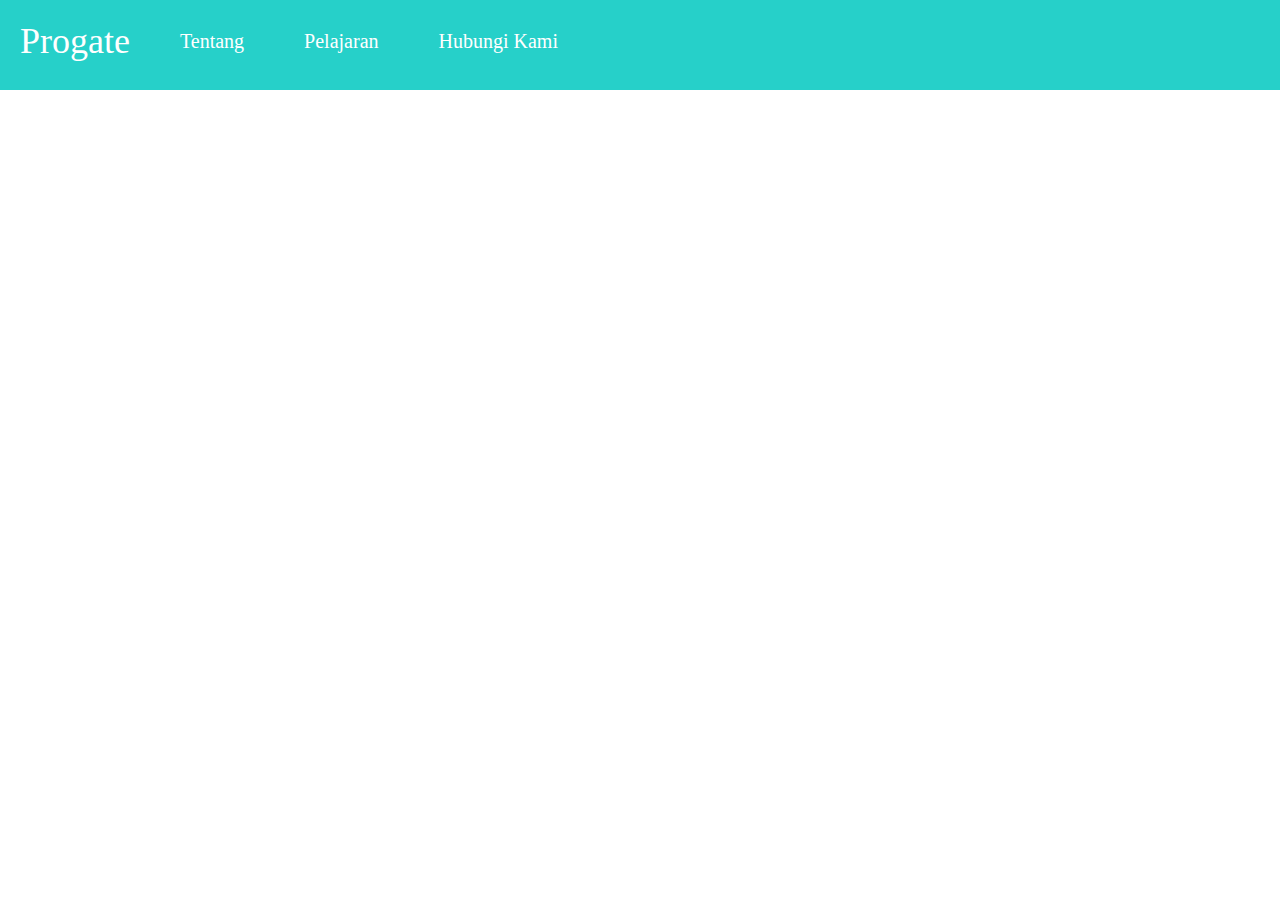
<file: HTML Dojo 1/page1/index.html>
<!DOCTYPE html>
<html>
  <head>
    <meta charset="utf-8">
    <title>Progate</title>
    <link rel="stylesheet" href="stylesheet.css">
  </head>
  <body>
    <!-- Ketik code Anda di bawah -->
    <div class="header">
      <div class="header-logo">Progate</div>
     <div class="header-list">
       <ul>
         <li>Tentang</li>
         <li>Pelajaran</li>
         <li>Hubungi Kami</li>
       </ul>
       
     </div>
    </div>
  </body>
</html>
</file>
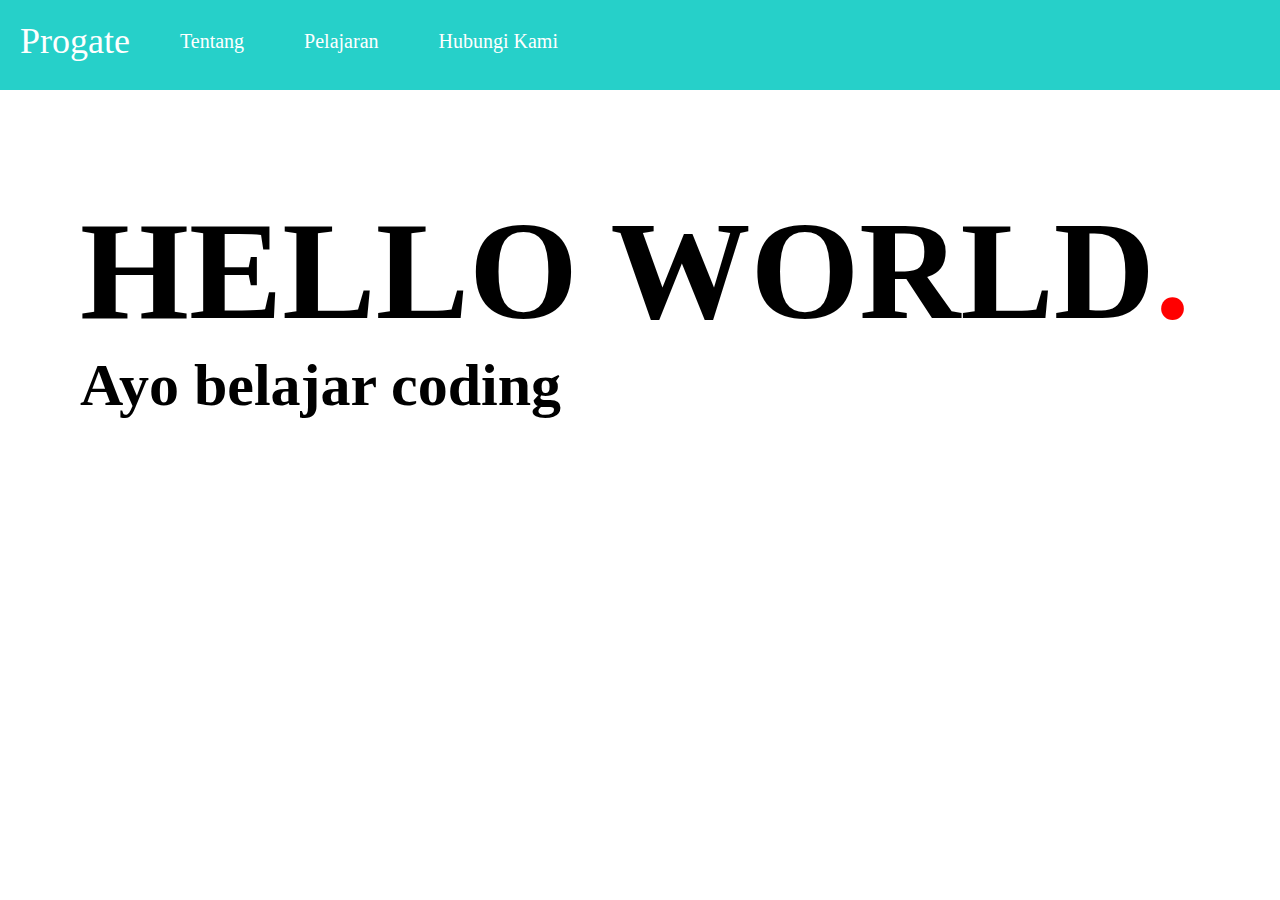
<file: HTML Dojo 1/page2/index.html>
<!DOCTYPE html>
<html>
  <head>
    <meta charset="utf-8">
    <title>Progate</title>
    <link rel="stylesheet" href="stylesheet.css">
  </head>
  <body>
    <!-- Ketik code Anda di bawah -->
    <div class="header">
      <div class="header-logo">Progate</div>
     <div class="header-list">
       <ul>
         <li>Tentang</li>
         <li>Pelajaran</li>
         <li>Hubungi Kami</li>
       </ul>
     </div>
    </div>
    <div class="main">
      <h1>HELLO WORLD<span>.</span></h1>
      <h2>Ayo belajar coding</h2>
    </div>
  </body>
</html>
</file>
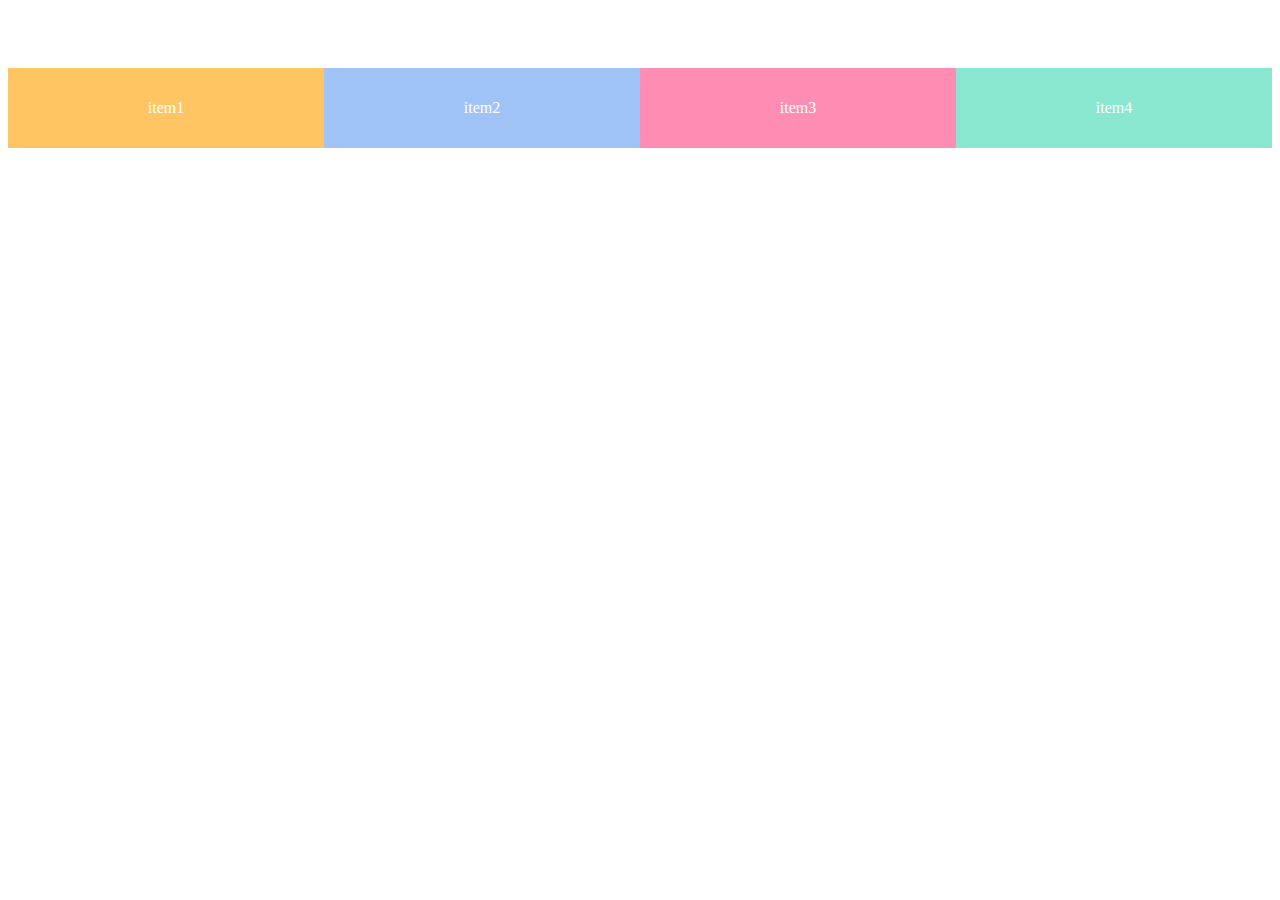
<file: HTML Flexbox/page1/index.html>
<!DOCTYPE html>
<html>
  <head>
    <meta charset="utf-8">
    <title>Flexbox</title>
    <link rel="stylesheet" href="stylesheet.css">
  </head>
  <body>
    <ul class="flex-list">
      <li class="li1">item1</li>
      <li class="li2">item2</li>
      <li class="li3">item3</li>
      <li class="li4">item4</li>
    </ul>
  </body>
</html>
</file>
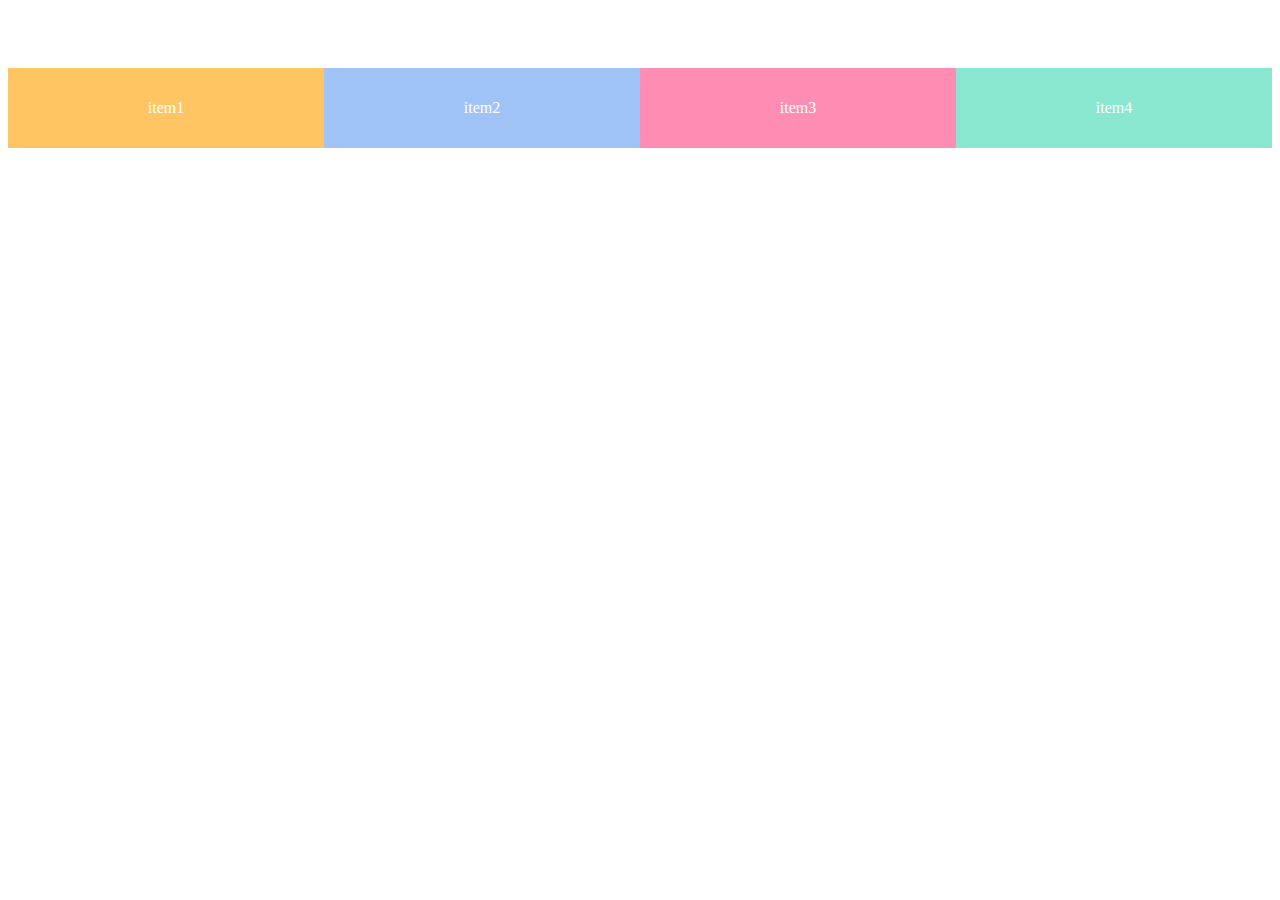
<file: HTML Flexbox/page6/index.html>
<!DOCTYPE html>
<html>
  <head>
    <meta charset="utf-8">
    <title>Flexbox</title>
    <link rel="stylesheet" href="stylesheet.css">
  </head>
  <body>
    <ul class="flex-list">
      <li class="li1">item1</li>
      <li class="li2">item2</li>
      <li class="li3">item3</li>
      <li class="li4">item4</li>
    </ul>
  </body>
</html>
</file>
<file: HTML Flexbox/page1/stylesheet.css>
ul {
  list-style: none;
  margin: 0px;
  padding: 60px 0px;
  text-align: center;
}
li {
  color: white;
  height: 80px;
  line-height: 80px;
}
.li1 {
  background-color: #ffc562;
}
.li2 {
  background-color: #a0c3f7;
}
.li3 {
  background-color: #ff8db3;
}
.li4 {
  background-color: #88e7ce;
}

.flex-list {
  display: flex;
}
.flex-list li {
  flex: auto;
}
@media (max-width: 1000px) {
  .flex-list {
    flex-wrap: wrap;
  }
  .flex-list li {
    width: 50%;
  }
}
@media (max-width: 670px) {
  .flex-list {
    flex-direction: column;
  }
  .flex-list li {
    margin: 0 auto;
  }
}
</file>
<file: HTML Flexbox/page6/stylesheet.css>
ul {
  list-style: none;
  margin: 0px;
  padding: 60px 0px;
  text-align: center;
}
li {
  color: white;
  height: 80px;
  line-height: 80px;
}
.li1 {
  background-color: #ffc562;
}
.li2 {
  background-color: #a0c3f7;
}
.li3 {
  background-color: #ff8db3;
}
.li4 {
  background-color: #88e7ce;
}

.flex-list {
  display: flex;
}
.flex-list li {
  flex: auto;
}

/* Tata letak untuk Tablet */
@media (max-width: 1000px) {
  .flex-list {
    flex-wrap: wrap;
  }
  .flex-list li {
    width: 50%;
  }
}

/* Tata letak untuk Smartphone */
/* Tetapkan lebar breakpoint ke 670px dan di bawahnya ke media query */
@media (max-width:670px) {
  /* Tetapkan flex-direction milik .flex-list */
  .flex-list{
    flex-direction:column;
  }
  
  /* Tetapkan margin dari .flex-list li ke 0 auto */
  .flex-list li{
  margin:0 auto;
  }
}
</file>
<file: HTML Dojo 1/page1/stylesheet.css>
/* Reset CSS (JANGAN DIHAPUS) */
html, body,
ul, ol, li,
h1, h2, h3, h4, h5, h6, p,
form, input, div {
  margin: 0;
  padding: 0;
}

body {
  font-family: "Avenir Next";
}

li {
  list-style: none;
}

/* Ketik code Anda di bawah */
.header{
  background-color: #26d0c9;
    color: #fff;
    height: 90px;
    display:block;
}
.header-logo{
  float:left;
  font-size:36px;
  padding:20px;
}
.header-list li{
  float:left;
  font-size:20px;
  padding:30px;
}
</file>
<file: HTML Dojo 1/page2/stylesheet.css>
/* Reset CSS (JANGAN DIHAPUS) */
html, body,
ul, ol, li,
h1, h2, h3, h4, h5, h6, p,
form, input, div {
  margin: 0;
  padding: 0;
}

body {
  font-family: "Avenir Next";
}

li {
  list-style: none;
}

/* Ketik code Anda di bawah */
.header{
  background-color: #26d0c9;
    color: #fff;
    height: 90px;
    display:block;
}
.header-logo{
  float:left;
  font-size:36px;
  padding:20px;
}
.header-list li{
  float:left;
  font-size:20px;
  padding:30px;
}
.main{
  padding:100px 80px;
}
.main h1{
  font-size:140px;
}
.main span{
  color:red;
}
.main h2{
  font-size:60px;
}
</file>
